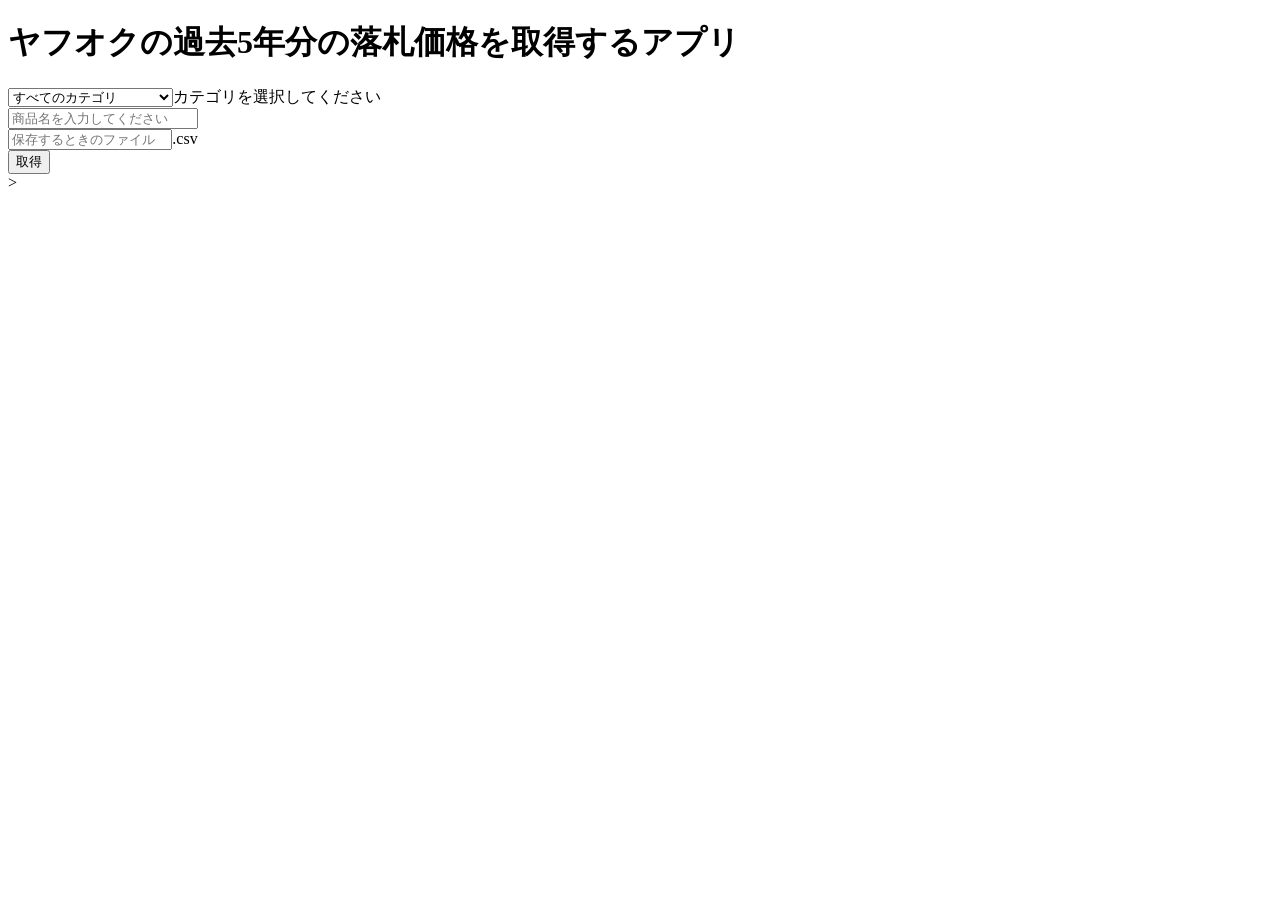
<file: app/templates/index.html>
<!DOCTYPE html>
<html>
    <head>

    </head>
    <body>
    <h1>ヤフオクの過去5年分の落札価格を取得するアプリ</h1>
    <div id="formBlock" class="alias1">
      <form id="searchForm" method="post" name="search" action="/search">
        <div id="selectable">
          <div id="search_box_form">
            <select id="c_id" class="selectable2" name="genre"><option value="">すべてのカテゴリ</option>
              <option value="23336">コンピュータ</option>
              <option value="23632">家電・AV・カメラ</option>
              <option value="21600">本・雑誌</option>
              <option value="22152">音楽</option>
              <option value="21964">映画・ビデオ</option>
              <option value="25464">おもちゃ・ゲーム</option>
              <option value="24242">ホビー・カルチャー</option>
              <option value="20000">アンティーク</option>
              <option value="20060">コミック・アニメグッズ</option>
              <option value="2084032594">タレントグッズ</option>
              <option value="23000">ファッション</option>
              <option value="23140">アクセサリー・時計</option>
              <option value="24202">キッズ・ベビー</option>
              <option value="42177">ビューティ・健康 </option>
              <option value="23976">食品・飲料</option>
              <option value="26318">自動車・バイク</option>
              <option value="24698">スポーツ・レジャー</option>
              <option value="22896">事務・店舗用品</option>
              <option value="2084060731">不動産</option>
              <option value="24198">住まい・インテリア</option>
              <option value="26086">花・園芸</option>
              <option value="2084055844">ペット・いきもの</option>
              <option value="2084043920">チケット・金券</option>
              <option value="2084217893">チャリティ</option>
              <option value="26084">その他</option></select><span class="selectAlt selectable2Val">カテゴリを選択してください</span>
            <ul id="ulSelectList2" class="selectList" style="display:none;">
              <li>
                <a class="selected" data-value="nodata" href="#">すべてのカテゴリ</a>
              </li>
              <li>
                <a data-value="23336" href="#">コンピュータ</a>
              </li>
              <li>
                <a data-value="23632" href="#">家電・AV・カメラ</a>
              </li>
              <li>
                <a data-value="21600" href="#">本・雑誌</a>
              </li>
              <li>
                <a data-value="22152" href="#">音楽</a>
              </li>
              <li>
                <a data-value="21964" href="#">映画・ビデオ</a>
              </li>
              <li>
                <a data-value="25464" href="#">おもちゃ・ゲーム</a>
              </li>
              <li>
                <a data-value="24242" href="#">ホビー・カルチャー</a>
              </li>
              <li>
                <a data-value="20000" href="#">アンティーク</a>
              </li>
              <li>
                <a data-value="20060" href="#">コミック・アニメグッズ</a>
              </li>
              <li>
                <a data-value="2084032594" href="#">タレントグッズ</a>
              </li>
              <li>
                <a data-value="23000" href="#">ファッション</a>
              </li>
              <li>
                <a data-value="23140" href="#">アクセサリー・時計</a>
              </li>
              <li>
                <a data-value="24202" href="#">キッズ・ベビー</a>
              </li>
              <li>
                <a data-value="42177" href="#">ビューティ・健康</a>
              </li>
              <li>
                <a data-value="23976" href="#">食品・飲料</a>
              </li>
              <li>
                <a data-value="26318" href="#">自動車・バイク</a>
              </li>
              <li>
                <a data-value="24698" href="#">スポーツ・レジャー</a>
              </li>
              <li>
                <a data-value="22896" href="#">事務・店舗用品</a>
              </li>
              <li>
                <a data-value="2084060731" href="#">不動産</a>
              </li>
              <li>
                <a data-value="24198" href="#">住まい・インテリア</a>
              </li>
              <li>
                <a data-value="26086" href="#">花・園芸</a>
              </li>
              <li>
                <a data-value="2084055844" href="#">ペット・いきもの</a>
              </li>
              <li>
                <a data-value="2084043920" href="#">チケット・金券</a>
              </li>
              <li>
                <a data-value="2084217893" href="#">チャリティ</a>
              </li>
              <li>
                <a data-value="26084" href="#">その他</a>
              </li>
            </ul>
          </div>
        </div>
        <div id="searchFrame">
          <div><input type="search" name="search_word" id="searchInput2" style="width: 15%" placeholder="商品名を入力してください" maxlength="40" class="searchInput" /></div>
          <div><input type="search" name="file_name" id="fileName" style="width: 13%" placeholder="保存するときのファイル名" maxlength="40" class="fileName" />.csv</div>
          <div><button id="searchButton" class="searchButton" type="submit"><span>取得</span></button></div>
        </div>
        <div>
        </div>>
      </form>
    </div>
    </body>
</html>
</file>
